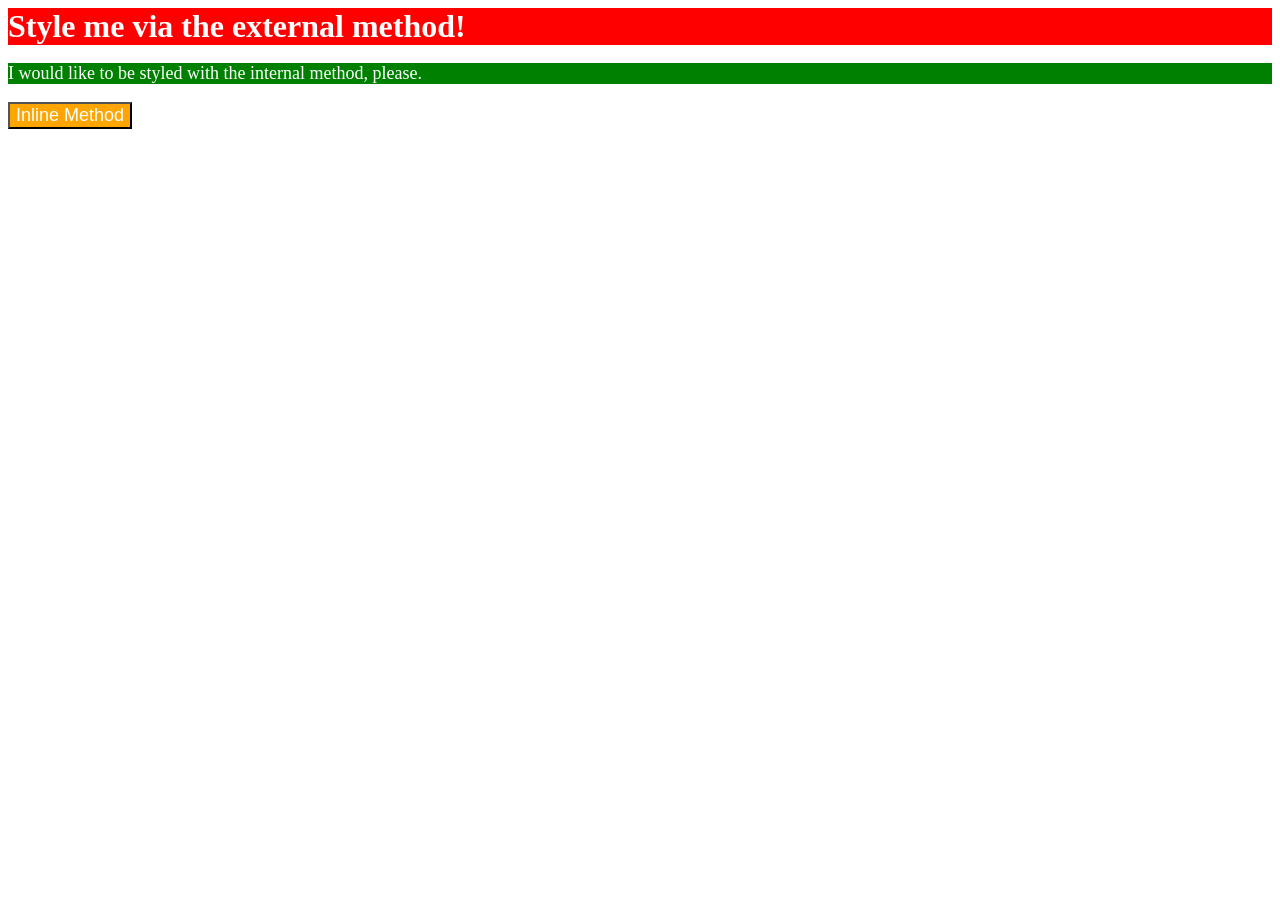
<file: foundations/intro-to-css/01-css-methods/index.html>
<!DOCTYPE html>
<html lang="en">

<head>
  <meta charset="UTF-8">
  <meta http-equiv="X-UA-Compatible" content="IE=edge">
  <meta name="viewport" content="width=device-width, initial-scale=1.0">
  <link rel="stylesheet" href="style.css">
  <title>Methods for Adding CSS</title>
  <style>
    p {
      background-color: green;
      color: white;
      font-size: 18px;
    }
  </style>
</head>

<body>
  <div>Style me via the external method!</div>
  <p>I would like to be styled with the internal method, please.</p>
  <button style="background-color: orange; color: white;font-size: 18px;">Inline Method</button>
</body>

</html>
</file>
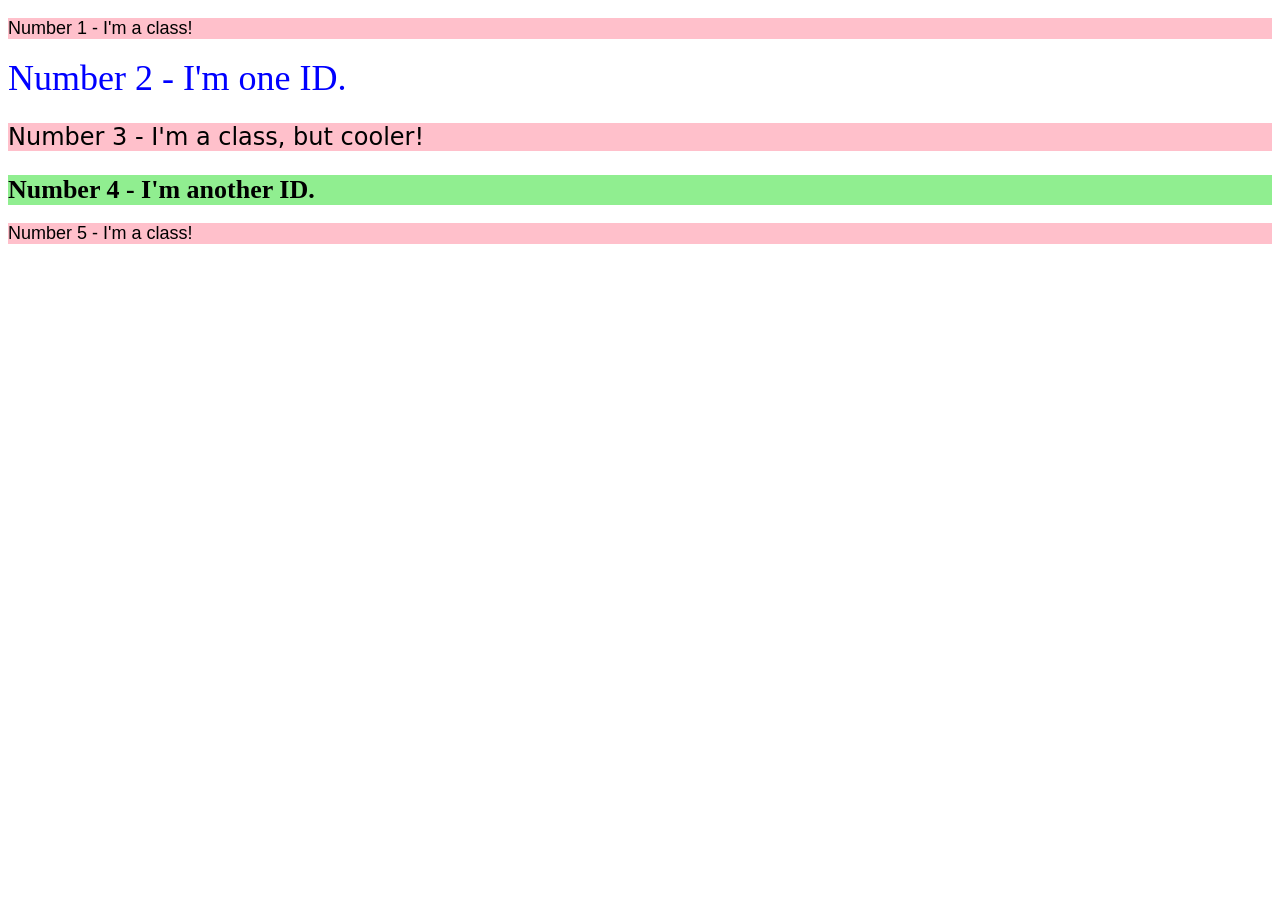
<file: foundations/intro-to-css/02-class-id-selectors/index.html>
<!DOCTYPE html>
<html lang="en">

<head>
  <meta charset="UTF-8">
  <meta http-equiv="X-UA-Compatible" content="IE=edge">
  <meta name="viewport" content="width=device-width, initial-scale=1.0">
  <title>Class and ID Selectors</title>
  <link rel="stylesheet" href="style.css">
</head>

<body>
  <p class="odd">Number 1 - I'm a class!</p>
  <div id="num_2">Number 2 - I'm one ID.</div>
  <p class="odd" id="cooler">Number 3 - I'm a class, but cooler!</p>
  <div id="num_4">Number 4 - I'm another ID.</div>
  <p class="odd">Number 5 - I'm a class!</p>
</body>

</html>
</file>
<file: foundations/intro-to-css/01-css-methods/style.css>
div {
    background-color: red;
    color: white;
    font-size: 32px;
    font-weight: bold;
}
</file>
<file: foundations/intro-to-css/02-class-id-selectors/style.css>
/* Add CSS Styling */
.odd {
    background-color: pink;
    font-size: 18px;
    font-family: "Verdana", sans-serif;
}

.odd#cooler {
    font-size: 24px;
    font-family: "DejaVu Sans", sans-serif;
}

#num_2 {
    background-color: white;
    color: blue;
    font-size: 36px;
}

#num_4 {
    background-color: lightgreen;
    font-size: 26px;
    font-weight: bold;
}
</file>
